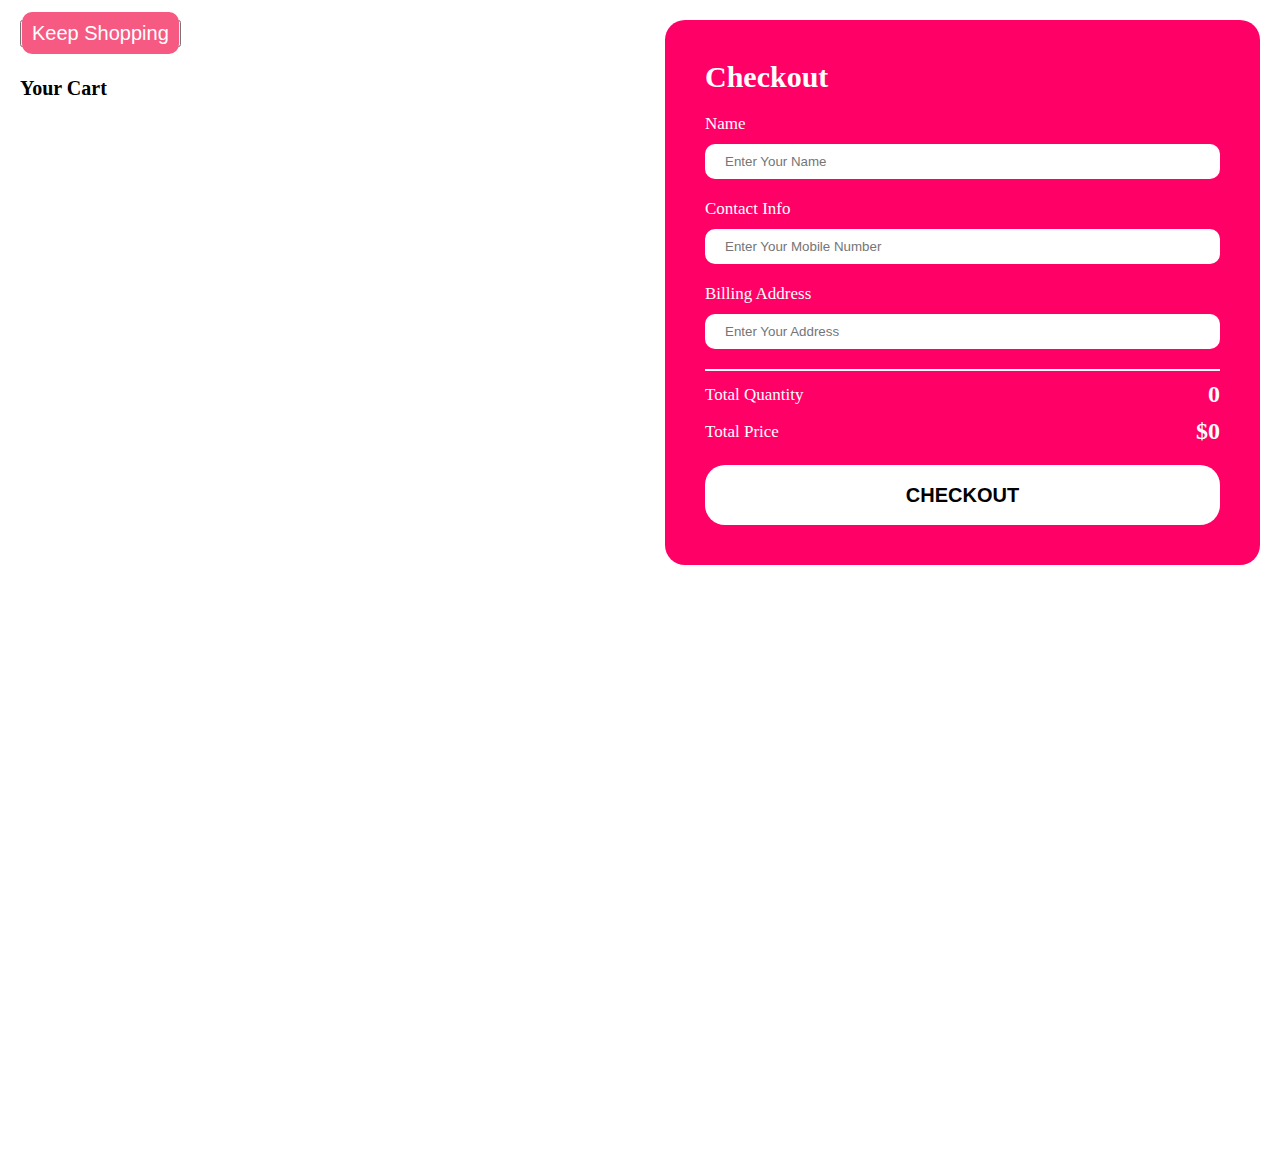
<file: checkout.html>
<!DOCTYPE html>
<html lang="en">
<head>
    <meta charset="UTF-8">
    <meta name="viewport" content="width=device-width, initial-scale=1.0">
    <title>Document</title>
    <link rel="stylesheet" href="style.css">
</head>
<body>
    
<div class="chekcout-container" id="blur">
    <div class="checkoutLayout">
        <div class="returnCart">
            <button><a href="index.html">Keep Shopping</a></button>
            <h1>Your Cart</h1>
            <div class="list">

                <div class="item">
                    <img src="laptop_main.png">
                    <div class="info">
                        <div class="name">PRODUCT 1</div>
                        <div class="price">$22/1 product</div>
                    </div>
                    <div class="quantity">5</div>
                    <div class="returnPrice">$433.3</div>
                </div>

            </div>
        </div>


        <div class="right">
            <h1>Checkout</h1>

            <div class="form">
                <div class="group">
                    <label for="name">Name</label>
                    <input required type="text" name="name" id="name" placeholder="Enter Your Name">
                </div>
    
                <div class="group">
                    <label for="phone">Contact Info</label>
                    <input required type="text" name="phone" id="phone" placeholder="Enter Your Mobile Number">
                </div>
    
                <div class="group">
                    <label for="address">Billing Address</label>
                    <input required type="text" name="address" id="address" placeholder="Enter Your Address">
                </div>
            </div>
            <div class="return">
                <div class="row">
                    <div>Total Quantity</div>
                    <div class="totalQuantity">70</div>
                </div>
                <div class="row">
                    <div>Total Price</div>
                    <div class="totalPrice">$900</div>
                </div>
            </div>
            <button class="buttonCheckout" class="showCart" onclick="openPopup();toggle()">CHECKOUT</button>
            </div>
    </div>
</div>


<div class="popup" id="popup">
    <img src="check_icon.png" alt="">
    <h2>Thank-You!</h2>
    <p>Your Order Has Been Placed Successfully!</p>
    <p>Please Do Visit Us Again ❤️</p>
    <button type="button" class="closepopup" onclick="toggle();clearCart()"><a href="index.html">Shop More </a></button>
</div>
</body>

<script src="checkoutpage.js"></script>
</html>
</file>
<file: style.css>
CSS reset
body,div,dl,dt,dd,ul,ol,li,h1,h2,h3,h4,h5,h6,pre,form,fieldset,input,textarea,p,blockquote,th,td { 
    margin:0;
    padding:0;
}
html,body {
    margin:0;
    padding:0;
}

* {
    margin: 0;
    padding: 0;
    box-sizing: border-box;
}

html {
    font-size: 62.5%;
}

li {
    list-style: none;
}

a {
    text-decoration: none;
}

/* NavBar Container */

.header{
    border-bottom: 1px solid #E2E8F0;
    position: fixed; /* Set the navbar to fixed position */
    top: 0;
    width: 100%;
    z-index: 10;
    background-color: white;
}

.navbar {
    display: flex;
    justify-content: space-between;
    align-items: center;
    padding: 0.1rem 2rem;
    box-shadow: 0 5px 30px 0 rgba(0,0,0,0.2);
}

.hamburger {
    display: none;
}

.bar {
    display: block;
    width: 25px;
    height: 3px;
    margin: 5px auto;
    -webkit-transition: all 0.3s ease-in-out;
    transition: all 0.3s ease-in-out;
    background-color: #101010;
}

.nav-menu {
    display: flex;
    justify-content: space-between;
    align-items: center;
    padding-right: 50px;
}

.nav-item {
    margin-left: 5rem;
}

.nav-link{
    font-size: 2rem;
    font-weight: 400;
    color: black;
    transition: all 500ms;

}

.nav-link:hover{
    font-size:5rem;
    font-size-adjust: 20px;
}

.navlogo a{
    font-size: 3.5rem;
    font-weight: bold;
    color: black;
    display: flex;
    align-items: center;
}

#headercart{
    cursor: pointer;
}

@media only screen and (max-width: 768px) {
    .nav-menu {
        position: fixed;
        left: -100%;
        top: 10rem;
        flex-direction: column;
        background-color: #fff;
        width: 100%;
        border-radius: 10px;
        text-align: center;
        transition: 0.3s;
        box-shadow: 0 10px 27px rgba(0, 0, 0, 0.05);
        z-index: 10;
    }

    .nav-menu.active {
        left: 0;
    }

    .nav-item {
        margin: 2.5rem 0;
    }

    .hamburger {
        display: block;
        cursor: pointer;
    }

    .hamburger.active .bar:nth-child(2) {
        opacity: 0;
    }

    .hamburger.active .bar:nth-child(1) {
        -webkit-transform: translateY(8px) rotate(45deg);
        transform: translateY(8px) rotate(45deg);
    }

    .hamburger.active .bar:nth-child(3) {
        -webkit-transform: translateY(-8px) rotate(-45deg);
        transform: translateY(-8px) rotate(-45deg);
    }
}

/* Home Page Container */

.hcontainer{
    padding: 20px 5%;
}

.home-container{
    display: grid;
    grid-template-columns: repeat(auto-fit, minmax(300px, 1fr));
    gap:40px;
    margin-top: 100px;
}

.hbox1 {
    display: flex;
    align-items: center;

}
.hbox2{
    align-items: center;
    display: inline;
}


.home-container .hbox h3{
    color: black;
    font-size: 50px;
    padding:2%;

}

.home-container .hbox p{
    color: black;
    padding-top: 4%;
    font-size: 20px;
    line-height: 1.8;
}



/* Slider in HomePage */

.hbox2{
    width: 90%;
    max-width: 100vw;
    height: 60rem;
    position: relative;
    overflow: hidden;
    text-align: center;

}
.hbox2 .list{
    position: absolute;
    width: max-content;
    height: 100%;
    left: 0;
    top: 0;
    display: flex;
    transition: 1s;
    text-align: center;

}
.hbox2 .list img{
    padding-left: 5rem;
    height: 50rem;

}
.hcontainer .dots{
    bottom: 0;
    left: 0;
    color: #fff;
    width: 100%;
    margin: 0;
    padding: 0;
    display: flex;
    justify-content: center;
}
.hcontainer .dots li{
    list-style: none;
    width: 10px;
    height: 10px;
    background-color: black;
    margin: 10px;
    border-radius: 20px;
    transition: 0.5s;
}
.hcontainer .dots li.active{
    width: 30px;
}
@media (width < 750px) {
    .hbox2{
        width: 100%;
        height: 40rem;
    }
    .hbox2 .list img{
        text-align: center;
        padding-left: 5rem;
        height: 28rem;
    }
}

@media only screen and (max-width: 1024px) and (min-width: 801px) {

    .hbox2{
        width: 100%;
        height: 50rem;
    }
    .hbox2 .list img{
        padding-left: 0.1rem;
        height: 40rem;
    
    }

}

@media only screen and (min-width: 1025px) {

    .hbox2{
        width: 100%;
        height: 50rem;
    }
    .hbox2 .list img{
        padding-left: 15rem;
        height: 50rem;
    
    }

}

/* Benifits Container */

.bcontainer{
    padding-top: 10px;
    padding-left: 3%;
    padding-right: 3%;
    padding-bottom: 25px;
}

.benifits-container{
    display: grid;
    grid-template-columns: repeat(auto-fit, minmax(270px, 1fr));
    gap:20px;
}

.benifits-container .box{
    border-radius: 5px;
    text-align: center;
    padding:30px 20px;
    transition: all 500ms;
}

.benifits-container .box img{
    height: 30px;
}

.benifits-container .box h3{
    color:#444;
    font-size: 20px;
    padding:10px 0;
}

.benifits-container .box p{
    color: black;
    font-size: 15px;
    line-height: 1.8;
}

.benifits-container .box:hover{
    box-shadow: 0 10px 15px rgba(0,0,0,.3);
    transform: scale(1.03);
}

@media (max-width:768px){
    .bcontainer{
        padding:10px;
    }
}

  .box1{
    background-color: rgb(226, 242, 178);

  }

  .box2{
    background-color: rgb(206, 235, 233);
  }

  .box3{
    background-color: rgb(253, 239, 230);
  }

  .box4{
    background-color: rgb(214, 229, 251);
  }  


/* Products Container */

.pbucket{
    width: 100%;
    background-color: #f6f9fc;
    padding-bottom: 80px;
}



.productheader{
    justify-content: space-between;
    align-items: center;
    padding: 60px 0;
}

#title{
    font-size: xx-large;
    font-weight: 1000;
    text-align: center;
}


.listProduct{
    display: grid;
    grid-template-columns: repeat(3, 1fr);
    gap: 80px;
    text-align: center;
}

.listProduct .item{
    background-color: #F0DBDB;
    padding: 20px;
    border-radius: 10px; 
}

.listProduct .item img{
    width: 50%;
    height: auto;
    object-fit: cover;
}

.listProduct .item h2{
    font-weight: 1000;
    font-size: large;
    padding-top: 10px;
}

.listProduct .item h3{
    font-weight: 700;
    font-size: large;
    padding-top: 10px;
}

.listProduct .item .price{
    font-size: medium;
    font-weight: 500;
    padding-top: 8px;
    font-weight: 300;
}
.listProduct .item button{
    background-color: #353432;
    color: #eee;
    border: none;
    font-size: 15px;
    padding: 5px 10px;
    margin-top: 10px;
    border-radius: 20px;
    transition: all 500ms;
    cursor: pointer;
}

.listProduct .item button:hover{
    box-shadow: 0 10px 15px rgba(0,0,0,.3);
    transform: scale(1.05);
}



@media only screen and (max-width: 992px) {
    .listProduct{
        grid-template-columns: repeat(3, 1fr);
    }
}


@media only screen and (max-width: 768px) {
    .listProduct{
        grid-template-columns: repeat(2, 1fr);
        gap: 30px;
    }
}




.container{
    width: 1200px;
    margin: auto;
    max-width: 90%;
    transition: transform 1s;
}

/* cart container */

.cart{
    color: #fff;
    position: fixed;
    width: 400px;
    max-width: 80vw;
    height: 100vh;
    background-color: #353432;
    top: 0px;
    right: -100%;
    display: grid;
    grid-template-rows: 50px 1fr 50px;
    gap: 20px;
    transition: right 1s;
    z-index: 10;
}

.cart .buttons .close{
    font-size: 1.5rem;
    color: black;
    background-color: #fff;
}

.cart .buttons .checkout{
    background-color: #367588;
    color: #000;
}
.cart h2{
    color: #fff;
    padding: 20px;
    height: 30px;
    margin: 0;
    font-size: 2.5rem;
}

.listCart{
    overflow: auto;
}
.cart .listCart .item{
    display: grid;
    grid-template-columns: 50px 1fr 70px;
    align-items: center;
    gap: 10px;
    margin-bottom: 5px;
    
}
.cart .listCart img{
    width: 100%;
    height: 55px;
    object-fit: cover;
}
.cart .listCart .item .name{
    font-weight: 500;
    font-size: 1.8rem;
}

.cart .listCart .item .price{
    font-weight: 300;
    font-size: 1.4rem;
    
}

.cart .listCart{
    padding: 2px;
    overflow: auto;
}
.cart .listCart::-webkit-scrollbar{
    width: 0;
    
}

.cart .buttons{
    display: grid;
    grid-template-columns: repeat(2, 1fr);
    text-align: center;
}
.cart .buttons div{
    background-color: #000;
    display: flex;
    justify-content: center;
    align-items: center;
    font-weight: bold;
    cursor: pointer;
}

.cart .item{
    padding-right: 10px;
}

.item .content{
    padding-left: 5px;
}

.item .quantity{
    font-size: 2rem;
}


.cart .quantity .value{
    padding-left: 5px;
    padding-right: 5px;
    cursor: default;
    font-weight: 500;
}

.quantity span{
    cursor: pointer;
    border-radius: 50%;
    font-weight: 1000;
}


.cart .buttons a{
    color: #fff;
    text-decoration: none;
    font-size: 1.5rem;
}

.listCart .item:nth-child(even){
    background-color: #eee1;
    margin-bottom: 5px;
}


/* Best Selling Container */

.bestbucket{
    width: 100%;
    
}

.bestselling-container{
    width: 80%;
    margin: auto;
    max-width: 90vw;
    text-align: center;
    padding-top: 30px;
    padding-bottom: 50px;
}

.productheader{
    justify-content: space-between;
    align-items: center;
    padding: 50px;
}

 #title2{
    font-size: xx-large;
    font-weight: 1000;
    text-align: center;
}

.listProduct2{
    display: grid;
    grid-template-columns: repeat(3, 1fr);
    gap: 40px;
    text-align: center;
}

.listProduct2 .pitem{
    background-color: #EEEEE6;
    padding: 10px;
    border-radius: 10px;
    transition: all 500ms;
}

.listProduct2 .pitem img{
    width: 50%;
    height: auto;
    object-fit: cover;
}

.listProduct2 .pitem h2{
    font-weight: 1000;
    font-size: large;
    padding-top: 10px;
}

.listProduct2 .pitem h3{
    font-weight: 700;
    font-size: large;
    padding-top: 10px;
}

.listProduct2 .pitem .price{
    font-size: medium;
    font-weight: 500;
    padding-top: 5px;
}


.listProduct2 .pitem:hover{
    box-shadow: 0 10px 15px rgba(0,0,0,.3);
    transform: scale(1.10);
}



@media only screen and (max-width: 992px) {
    .listProduct2{
        grid-template-columns: repeat(3, 1fr);
    }
}


@media only screen and (max-width: 768px) {
    .listProduct2{
        grid-template-columns: repeat(2, 1fr);
        gap: 20px;
    }
}


/* PopUp Bar */

.popup{
    width: 400px;
    background: #fff;
    border-radius: 6px;
    position: absolute;
    top: 0;
    left: 50%;
    transform: translate(-50%,-50%) scale(5);
    text-align: center;
    padding: 0 30px 30px;
    color: #333;
    visibility: hidden;
    transition: transform 0.8s, top 0.4s;
    box-shadow: 0 5px 30px rgba(0, 0, 0, 0.30);
    z-index: 20;
    opacity: 0;
}



.open-popup{
    visibility: visible;
    top: 50%;
    transform: translate(-50%,-50%) scale(1);
}


@media only screen and (max-width: 768px) {
    .open-popup{
        top: 130%;
        transform: translate(-50%,-50%) scale(0.7);
    }
}



.popup img{
    width: 200px;
    padding: 1%;
}

.popup h2{
    font-size: 38px;
    font-weight: 500;
    margin: 30px 0 10px;
}

.popup p{
    font-size: 18px;
    font-weight: 400;
    margin: 30px 0 10px;
}

.popup button{
    width: 100%;
    margin-top: 50px;
    padding: 10px 0;
    background: #6fd649;
    color: #fff;
    border: 0;
    outline: none;
    font-size: 18px;
    border-radius: 4px;
    cursor: pointer;
    box-shadow: 0 5px 5px rgba(0, 0, 0, 0.2);
    transition: all 500ms;

}

.popup a{
    color: inherit;
}

.popup button:hover{
    box-shadow: 0 10px 15px rgba(0,0,0,.3);
    transform: scale(1.05);
}
/* Blur Functionality */

.chekcout-container#blur.active{
    filter: blur(20px);
    pointer-events: none;
    user-select: none;
}

#popup.active{
    visibility: visible;
    opacity: 1;

}

/* Reviews Container */

:root {
    --primary-color: #ff226f;
    --primary-color-dark: #fe6769;
    --text-dark: #333333;
    --white: #ffffff;
  }
  
  
  .review-header {
    background-image: url("reviewbg.png");
    background-position: bottom center;
    background-repeat: no-repeat;
    background-size: cover;
    min-height: 100vh;
    display: flex;
    padding-right: 6%;
  }
  
  .review-container {
    max-width: 1200px;
    margin: auto;
    padding: 1rem;
    display: grid;
    grid-template-columns: repeat(2, 1fr);
    gap: 15rem;
  }
  
  .revleftcontainer h1 {
    margin-bottom: 2rem;
    font-size: 3rem;
    font-weight: 400;
    color: var(--primary-color);
  }
  
  .revleftcontainer p {
    color: var(--text-dark);
    margin-bottom: 1rem;
    font-size: 2rem;
    font-weight: 500;
  }

  .revleftcontainer button {
    padding: 1rem 2rem;
    margin-top: 3rem;
    outline: none;
    border: none;
    border-radius: 5px;
    background: linear-gradient(
      to right,
      var(--primary-color),
      var(--primary-color-dark)
    );
    color: var(--white);
    font-size: 1.5rem;
    cursor: pointer;
  }
  
  .revrightcontainer {
    display: grid;
    gap: 2rem;
  }
  
  .card {
    padding: 2rem;
    display: flex;
    align-items: flex-start;
    gap: 2rem;
    background-color: var(--white);
    border-radius: 1rem;
    box-shadow: 5px 5px 20px rgba(0, 0, 0, 0.2);
  }
  
  .card img {
    max-width: 100px;
    border-radius: 100%;
  }
  
  .card__content {
    display: flex;
    gap: 1rem;
  }
  
  .card__content span i {
    font-size: 2rem;
    color: var(--primary-color);
  }
  
  .card__details p {
    font-style: italic;
    color: var(--text-dark);
    margin-bottom: 1rem;
    font-size: 15px;
  }
  
  .card__details h4 {
    text-align: right;
    color: var(--primary-color);
    font-size: 1.5rem;
    font-weight: 500;
  }
  
  @media (width < 1200px) {
    .review-container {
      gap: 5rem;
    }
    .review-header {
        padding-left: 4%;
      }
  }
  
  @media (width < 900px) {
    .review-container {
      grid-template-columns: repeat(1, 1fr);
    }
    .revleftcontainer{
        padding: 3%;
        margin-bottom: 1rem;
      }
    .revrightcontainer {
      grid-template-columns: repeat(1, 1fr);
      padding: 3%;
    }

    .revleftcontainer h1 {
        margin-bottom: 2rem;
        font-size: 2.5rem;
      }
  }
  
  @media (width < 750px) {
    .revrightcontainer {
      grid-template-columns: repeat(1, 1fr);
    }
    .revleftcontainer h1 {
        margin-bottom: 2rem;
        font-size: 2.5rem;
      }
  }
/* Footer Container */

footer{
    background: #fff;
    width: 100%;
    position: absolute;
    color: black;
    padding: 60px 0 30px;
    border-top-left-radius: 125px;
    font-size: 15px;
    line-height: 20px;
}

.frow{
    width: 85%;
    margin: auto;
    display: flex;
    flex-wrap: wrap;
    align-items: flex-start;
    justify-content: space-between;
}

.fcol{
    flex-basis: 25%;
    padding: 10px;
}

.fcol:nth-child(2), .fcol:nth-child(3){
    flex-basis: 15%;
}

.footerlogo{
    display:flex;
    flex-direction:row;
    align-items:center;

  }
  
  .ftext {
     margin-left:15px;
  }

.flogo{
    width: 80px;
    margin-bottom: 20px;
    top: 10px;
    right: 160px;
    height: auto;
}


.fcol h3{
    width: fit-content;
    margin-bottom: 40px;
    position: relative;
}

.fcol ul li{
    margin-bottom: 12px;
}

.underline{
    width: 100%;
    height: 5px;
    background: #feb8c9;
    border-radius: 3px;
    position: absolute;
    top: 25px;
    left: 0;
    overflow: hidden;
}

.underline span{
    width: 15px;
    height: 100%;
    background: black;
    border-radius: 3px;
    position: absolute;
    top: 0;
    left: 10px;
    animation: moving 2s linear infinite;
}

@keyframes moving{
    0%{
        left: -20px;
    }
    100%{
        left: 100%;
    }
}


hr{
    width: 90%;
    border: 0;
    border-bottom: 2px solid #feb8c9;
    margin: 20px auto
}
.copyright{
    text-align: center;
}


@media (max-width: 800px){
    footer{
        bottom: unset;
    }
    .fcol{
        flex-basis: 100%;
    }
    .fcol:nth-child(2), .fcol:nth-child(3){
        flex-basis: 100%;
    }
}

.swal-title {
    font-size: 20px;
    margin-bottom: 28px;
    color: black;
  }
  
/* Checkout Page */

.checkoutLayout{
    display: grid;
    grid-template-columns: repeat(2, 1fr);
    gap: 50px;
    padding: 20px;
}
.checkoutLayout .right{
    background-color: #FF0066;
    /* background-image: url(checkoutbg2.png); */
    border-radius: 20px;
    padding: 40px;
    color: #fff;
    font-size: 1.7rem;
}

.checkoutLayout .right h1{
    font-size: 3rem;
    color: #fff;
    padding-bottom: 20px;
}

.checkoutLayout .list img{
    height: 70px;
}

.checkoutLayout .price{
    font-size: 1.6rem;
}

.checkoutLayout .quantity{
    font-size: 1.6rem;
}
.checkoutLayout .right .form{
    display: grid;
    grid-template-columns: repeat(2, 1fr);
    gap: 20px;
    border-bottom: 2px solid #fff;
    padding-bottom: 20px;
}

.checkoutLayout .form .group:nth-child(-n+3){
    grid-column-start: 1;
    grid-column-end: 3;
}

.checkoutLayout .form input, .checkoutLayout .form select
{
    width: 100%;
    padding: 10px 20px;
    box-sizing: border-box;
    border-radius: 10px;
    margin-top: 10px;
    border:none;
    background-color: #fff;
    color: black;
}

.checkoutLayout .row{
    display: flex;
    justify-content: space-between;
    align-items: center;
    margin-top: 10px;
}
.checkoutLayout .row div:nth-child(2){
    font-weight: bold;
    font-size: x-large;
}
.buttonCheckout{
    width: 100%;
    height: 60px;
    border: none;
    border-radius: 20px;
    background-color: #fff;
    margin-top: 20px;
    font-weight: bold;
    color: black;
    cursor: pointer;
    transition: all 500ms;
    font-size: 20px;
}

.buttonCheckout:hover{
    box-shadow: 0 10px 15px rgba(0,0,0,.3);
    transform: scale(1.05);

}


.returnCart a{
    font-size: 2rem;
    color: #fff;
    padding: 10px;
    background-color: #F65A83;
    border-radius: 10px;
    transition: all 500ms;
}

.returnCart a:hover{
    box-shadow: 0 10px 15px rgba(0,0,0,.3);
    transform: scale(1.05);
}


.returnCart h1{
    padding: 30px 0;
}
.returnCart .list .item img{
    height: 80px;
}
.returnCart .list .item{
    display: grid;
    grid-template-columns: 80px 1fr  50px 80px;
    align-items: center;
    gap: 20px;
    margin-bottom: 30px;
    padding: 0 10px;
    box-shadow: 0 10px 20px #5555;
    border-radius: 20px;
}
.returnCart .list .item .name,
.returnCart .list .item .returnPrice{
    font-size: large;
    font-weight: bold;
}


@media (width < 750px) {
    .checkoutLayout{
        grid-template-columns: repeat(1, 1fr);
    }
}
</file>
